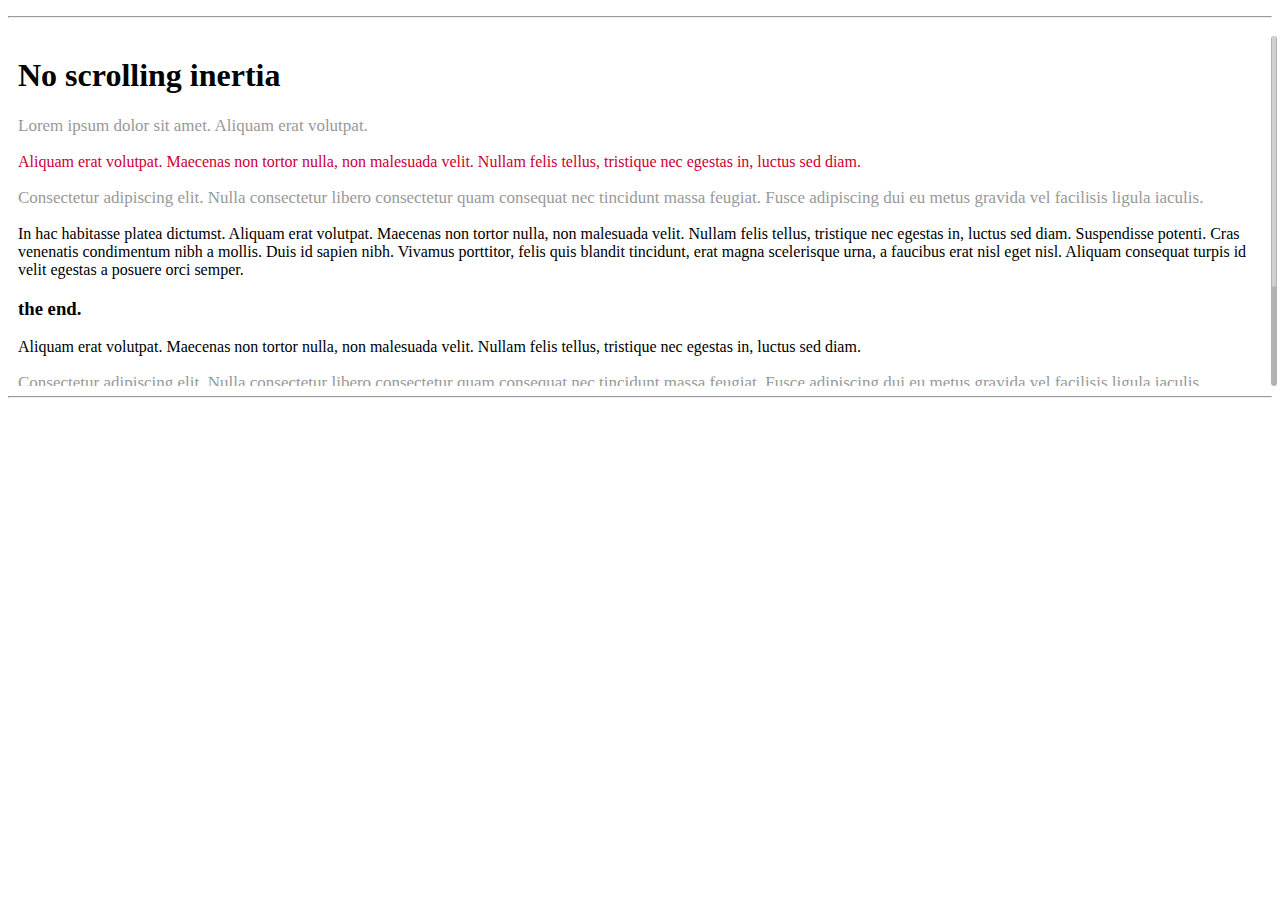
<file: 1.html>
<!DOCTYPE html>
<html lang="en">
<head>
	<meta charset="utf-8">
	<title></title>
	<!-- style for demo and examples -->
	<style>
		
		.content_2{ height:400px; }
		.content{margin: 0px 0px 0px 0px; width: 100%; height:350px; padding:10px; overflow:auto;}
		.content p:nth-child(even){color:#999; font-family:Georgia,serif; font-size:17px; }
		.content p:nth-child(3n+0){color:#cc0033;}
		.content_2{float:left;}
		.content form{margin-bottom:20px;}
		.content form input{color:#eee; border:none; background:rgba(0,0,0,0.2); -webkit-border-radius:3px; -moz-border-radius:3px; border-radius:0px; margin-bottom:10px; padding:0 5px; height:25px; width:180px; -webkit-box-shadow:inset 2px 2px 10px rgba(0,0,0,0.4),1px 1px 0 rgba(255,255,255,0.4); -moz-box-shadow:inset 2px 2px 10px rgba(0,0,0,0.4),1px 1px 0 rgba(255,255,255,0.4); box-shadow:inset 2px 2px 10px rgba(0,0,0,0.4),1px 1px 0 rgba(255,255,255,0.4);}
		.content form input:focus{background:rgba(0,0,0,0.3);}
		
	</style>
	<!-- Custom scrollbars CSS -->
	<link href="css/jquery.mCustomScrollbar.css" rel="stylesheet" />
</head>
<body>
	</p>
	<hr />
	<div class="wrapper">
		
		<!-- content block -->
		<div class="content_2 content">
			<h1>No scrolling inertia</h1>
			<p>Lorem ipsum dolor sit amet. Aliquam erat volutpat.</p>
        	<p>Aliquam erat volutpat. Maecenas non tortor nulla, non malesuada velit. Nullam felis tellus, tristique nec egestas in, luctus sed diam.</p>
        	<p>Consectetur adipiscing elit. Nulla consectetur libero consectetur quam consequat nec tincidunt massa feugiat. Fusce adipiscing dui eu metus gravida vel facilisis ligula iaculis.</p>
        	<p>In hac habitasse platea dictumst. Aliquam erat volutpat. Maecenas non tortor nulla, non malesuada velit. Nullam felis tellus, tristique nec egestas in, luctus sed diam. Suspendisse potenti. Cras venenatis condimentum nibh a mollis. Duis id sapien nibh. Vivamus porttitor, felis quis blandit tincidunt, erat magna scelerisque urna, a faucibus erat nisl eget nisl. Aliquam consequat turpis id velit egestas a posuere orci semper.</p>
        	<h3>the end.</h3>
<p>Aliquam erat volutpat. Maecenas non tortor nulla, non malesuada velit. Nullam felis tellus, tristique nec egestas in, luctus sed diam.</p>
        	<p>Consectetur adipiscing elit. Nulla consectetur libero consectetur quam consequat nec tincidunt massa feugiat. Fusce adipiscing dui eu metus gravida vel facilisis ligula iaculis.</p>
        	<p>In hac habitasse platea dictumst. Aliquam erat volutpat. Maecenas non tortor nulla, non malesuada velit. Nullam felis tellus, tristique nec egestas in, luctus sed diam. Suspendisse potenti. Cras venenatis condimentum nibh a mollis. Duis id sapien nibh. Vivamus porttitor, felis quis blandit tincidunt, erat magna scelerisque urna, a faucibus erat nisl eget nisl. Aliquam consequat turpis id velit egestas a posuere orci semper.</p>
        	<h3>the end.</h3>
		</div>
		
		
		
	</div>
	<hr />
	
	
	<script src="http://ajax.googleapis.com/ajax/libs/jquery/1.9.1/jquery.min.js"></script>
	<script>!window.jQuery && document.write(unescape('%3Cscript src="js/jquery-1.9.1.min.js"%3E%3C/script%3E'))</script>
	<script src="js/jquery.mCustomScrollbar.concat.min.js"></script>
	<script>
		(function($){
			$(window).load(function(){
				/* custom scrollbar fn call */
				
				$(".content_2").mCustomScrollbar({
					scrollInertia:150
				});
				
			});
		})(jQuery);
	</script>
</body>
</html>
</file>
